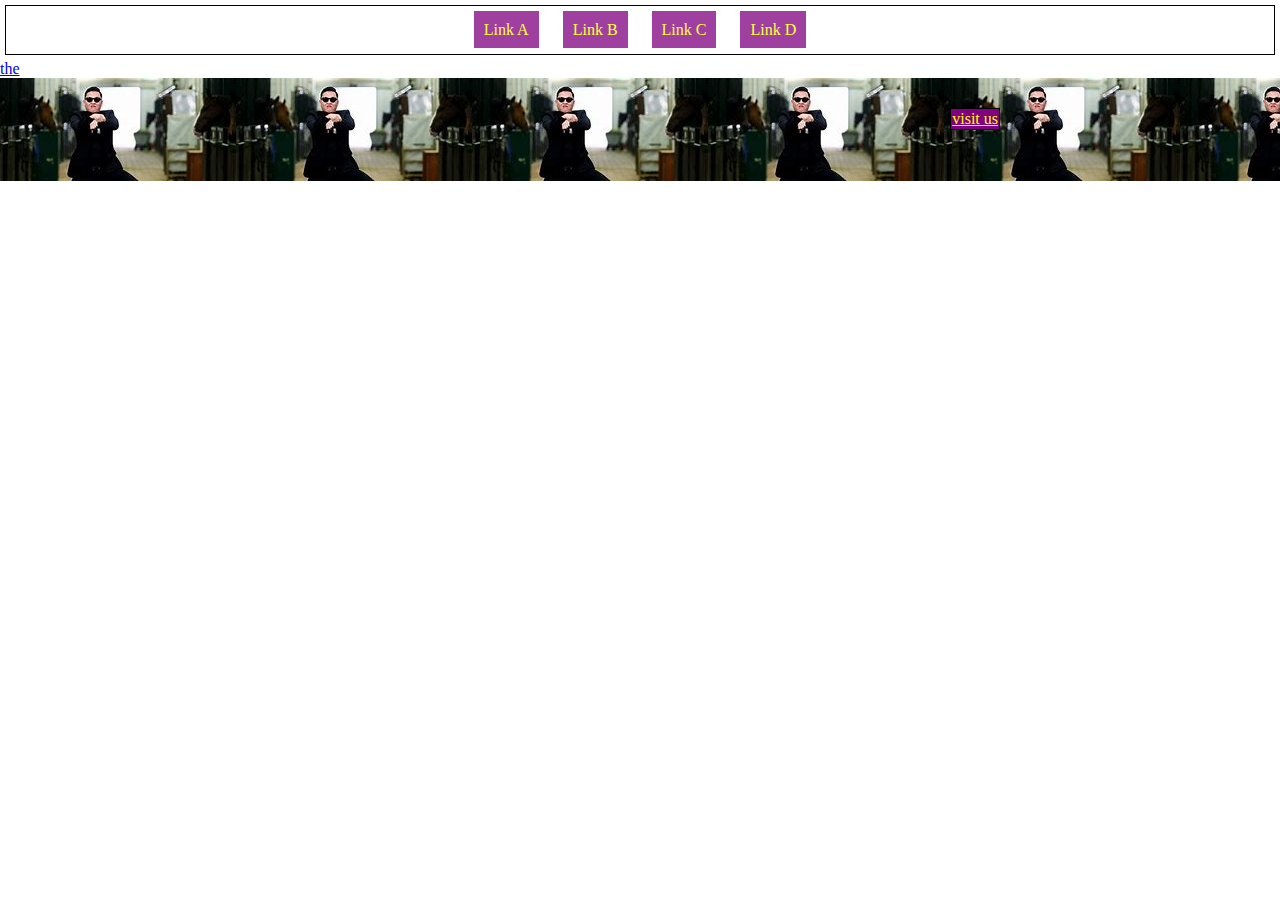
<file: Torrena_Module 5/index3.html>
<!DOCTYPE html>
<html lang="en">
<head>
    <meta charset="UTF-8">
    <meta name="viewport" content="width=device-width, initial-scale=1.0">
    <title>Document</title>
</head>
<body>
<div class="navbar">
    <div id="links"><a href="#">Link A</a></div>
    <div id="links"><a href="#">Link B</a></div>
    <div id="links"><a href="#">Link C</a></div>
    <div id="links"><a href="#">Link D</a></div>
</div>
    <link rel="stylesheet" href="style2.css">
    <a href="index.html">the</a>
    <div class="banner"><a href="">visit us</a>
    </div>
</body>
</html>
</file>
<file: Torrena_Module 5/style2.css>
*{margin:0px ;padding: 0px;}
.navbar{
    margin: 5px;
    padding: 15px;
    border: 1px solid black;
    text-align: center;
}
#links{display: inline;
}
#links a{
    text-decoration: none;
    margin: 10px;
    padding: 10px;
    border:10px black;
    background-color: purple;
    color: yellow;
    opacity:.75;
    transition:.4s ;
}
#links a:hover{opacity: 1;transition: 0.4s;}
.banner{background-image:url(gangnam\ style.jpg);height: 103px;width:2000px ;position: relative;}
.banner a{position:absolute;
padding: 3px; 
background-color: purple;
color:yellow;
border:1px solid black ;right:50%;bottom: 50%;
padding: 1px;
}
</file>
